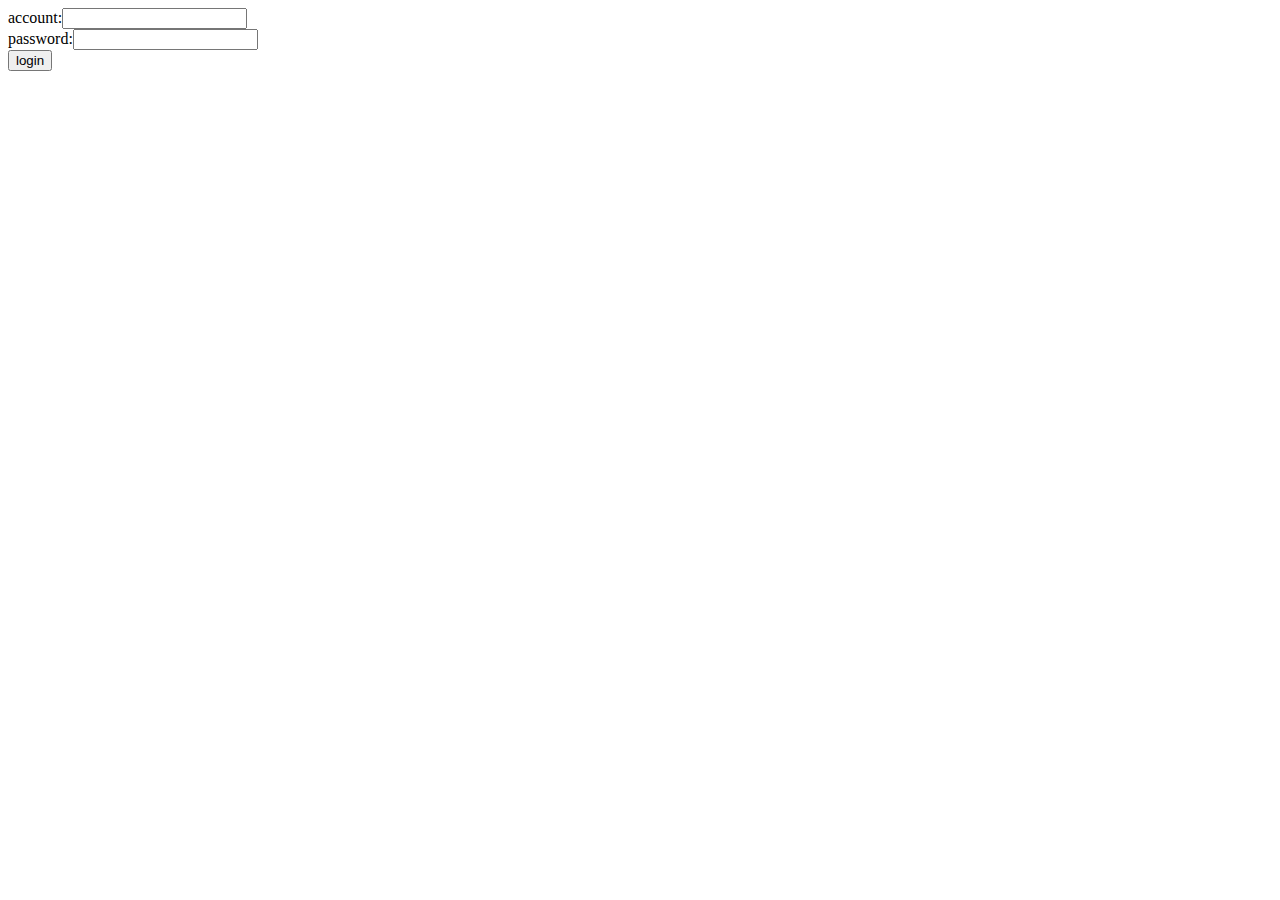
<file: server/src/main/resources/templates/login.html>
<!DOCTYPE html>
<html lang="en">
<script src="../static/js/jquery.min.js"></script>
<head>
    <meta charset="UTF-8">
    <title>login</title>
</head>
<body>
<form method="post">
    <label>
        account:<input type="text" id="account" required="required"><br>
        password:<input type="password" id="password" required="required"><br>
        <input type="button" value="login" onclick="login()">
    </label>
</form>
</body>
</html>

<script>
    function login() {
        let data = {
            "account": $("#account").val(),
            "password": $("#password").val()
        }
        $.ajax({
            type: "POST",
            url: "/login",
            data: data,
            dataType: "json",
            success: function (resp) {
                console.log(resp)
            }
        });
    }
</script>
</file>
